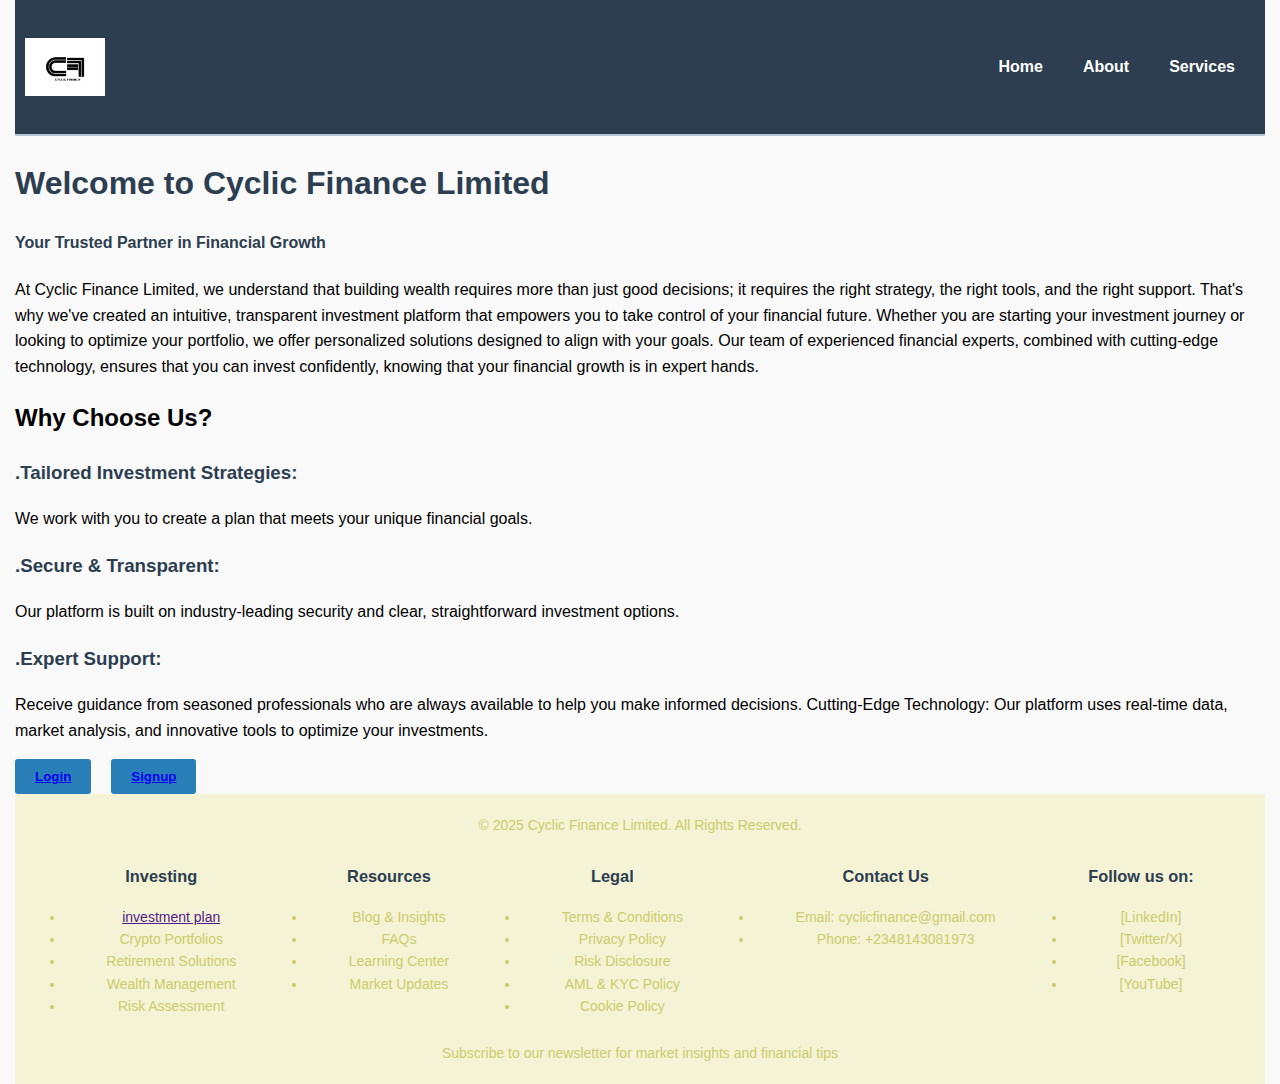
<file: index.html>
<!DOCTYPE html>
<html lang="en">
<head>
    <meta charset="UTF-8">
    <meta name="viewport" content="width=device-width, initial-scale=1.0">
    <title>Cyclic Finance Limited</title>
    <link rel="stylesheet" href="work.css">
</head>
<body>
    <header>
        <div class="logo">
        <img src="Img/CYCLIC LOGO.jpg" alt="logo">
        <h1>CYCLIC FINANCE LIMITED</h1>
    </div>
        <nav>
            <a href="index.html">Home</a>
            <a href="about.html">About</a>
            <a href="services.html">Services</a>
        </nav>
    </header>
    <section class="hero">
        <div class="hero-text">
    <P><h1>Welcome to Cyclic Finance Limited</h1>
        <h4>Your Trusted Partner in Financial Growth</h4>
        At Cyclic Finance Limited, we understand that building wealth requires more than just good decisions; it requires the right strategy, the right tools, and the right support. That's why we've created an intuitive, transparent investment platform that empowers you to take control of your financial future.
        Whether you are starting your investment journey or looking to optimize your portfolio, we offer personalized solutions designed to align with your goals. Our team of experienced financial experts, combined with cutting-edge technology, ensures that you can invest confidently, knowing that your financial growth is in expert hands.
        <h2>Why Choose Us?</h2>
       <h3>.Tailored Investment Strategies:</h3>We work with you to create a plan that meets your unique financial goals.
        
        <h3>.Secure & Transparent:</h3>Our platform is built on industry-leading security and clear, straightforward investment options.
        
       <h3>.Expert Support:</h3>Receive guidance from seasoned professionals who are always available to help you make informed decisions. Cutting-Edge Technology: Our platform uses real-time data, market analysis, and innovative tools to optimize your investments.
        
    </P>
        </div>
        <div class="btn">
    <button class="login-button">
        <a href="form1.html">Login</a>
    </button>
    <button class="signup-button">
        <a href="form2.html">Signup</a>
    </button>
        </div>
    </section>
    
</body>
<footer>
    © 2025 Cyclic Finance Limited. All Rights Reserved.


<section class="footer">
    <div class="lists">
        <div>
            <h3>Investing</h3>
            <ul>
                <li><a href="">investment plan</a></li>
                <li>Crypto Portfolios</li>
    
    <li>Retirement Solutions</li>
    
   <li>Wealth Management</li>
    
   <li>Risk Assessment</li>
    
</ul>
        </div>
<div>
<h3>Resources</h3>
<ul>
<li>Blog & Insights</li>

<li>FAQs</li>

<li>Learning Center</li>

<li>Market Updates</li>
</ul>
</div>


<div>
    <h3>Legal</h3>
    <ul>
<li>Terms & Conditions</li>

<li>Privacy Policy</li>

<li>Risk Disclosure</li>

<li>AML & KYC Policy</li>

<li>Cookie Policy</li>
</ul>
</div>
  <div>
<h3>Contact Us</h3>
<ul>
<li>Email: cyclicfinance@gmail.com </li>

<li>Phone: +2348143081973</li>
</ul>
</div>
   <div>
    <h3>Follow us on:</h3>
<ul>
<li>[LinkedIn] </li>
<li>[Twitter/X]</li>
<li>[Facebook] </li>
<li>[YouTube]</li>
</ul>
   </div>
    </div>
</section>
Subscribe to our newsletter for market insights and financial tips
</footer>
</html>
</file>
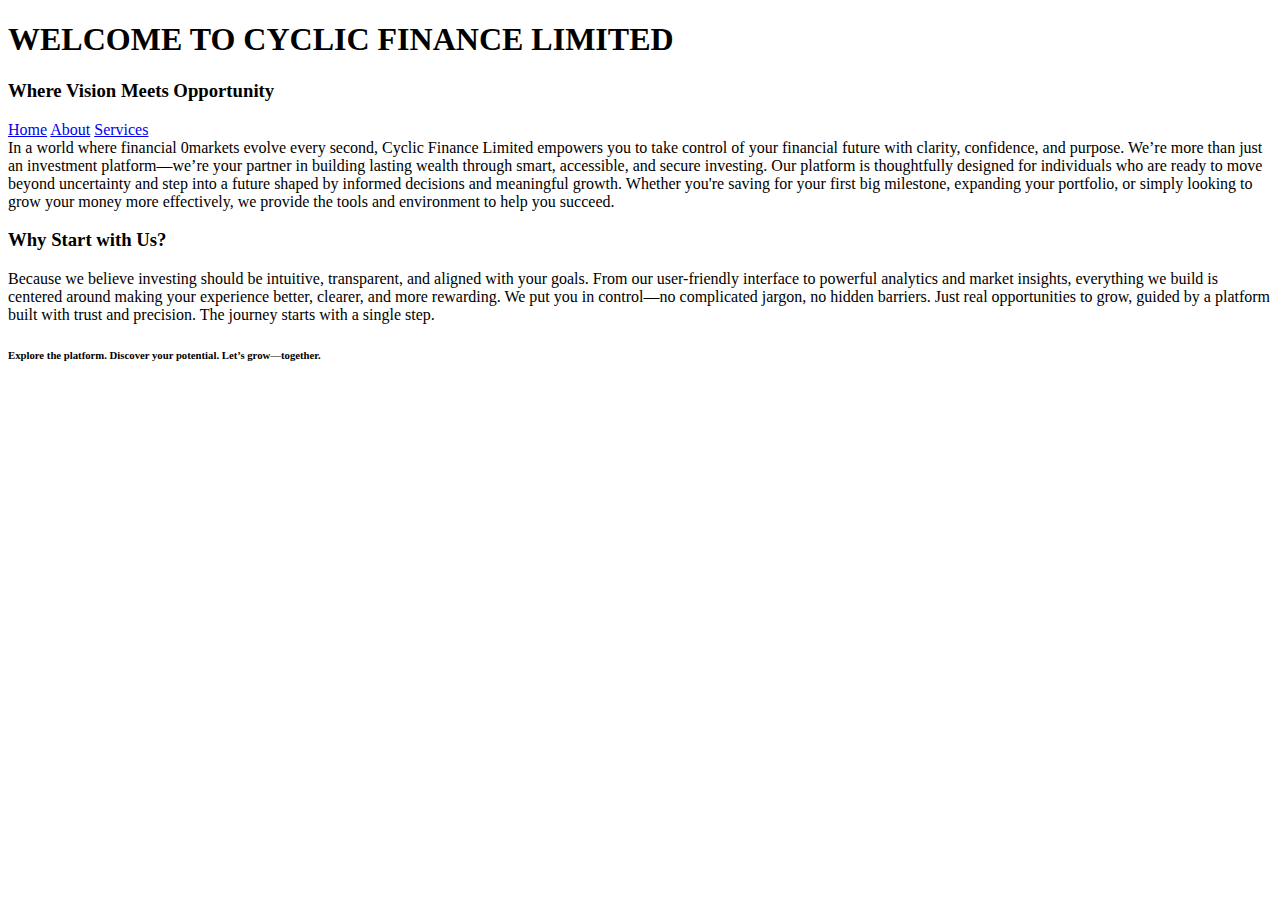
<file: about.html>
<!DOCTYPE html>
<html lang="en">
<head>
    <meta charset="UTF-8">
    <meta name="viewport" content="width=device-width, initial-scale=1.0">
    <title>Document</title>
</head>
<body>
    <h1>WELCOME TO CYCLIC FINANCE LIMITED</h1>
   <h3>Where Vision Meets Opportunity</h3>
    <nav>
        <a href="index.html">Home</a>
        <a href="about.html">About</a>
        <a href="services.html">Services</a>
    </nav>
    
    In a world where financial 0markets evolve every second, Cyclic Finance Limited empowers you to take control of your financial future with clarity, confidence, and purpose. We’re more than just an investment platform—we’re your partner in building lasting wealth through smart, accessible, and secure investing.
    
    Our platform is thoughtfully designed for individuals who are ready to move beyond uncertainty and step into a future shaped by informed decisions and meaningful growth. Whether you're saving for your first big milestone, expanding your portfolio, or simply looking to grow your money more effectively, we provide the tools and environment to help you succeed.
    
    <h3>Why Start with Us?</h3>
    Because we believe investing should be intuitive, transparent, and aligned with your goals. From our user-friendly interface to powerful analytics and market insights, everything we build is centered around making your experience better, clearer, and more rewarding.
    
    We put you in control—no complicated jargon, no hidden barriers. Just real opportunities to grow, guided by a platform built with trust and precision.
    
    The journey starts with a single step.
    <h6>Explore the platform. Discover your potential. Let’s grow—together.</h6>
      
</body>
</html>
</file>
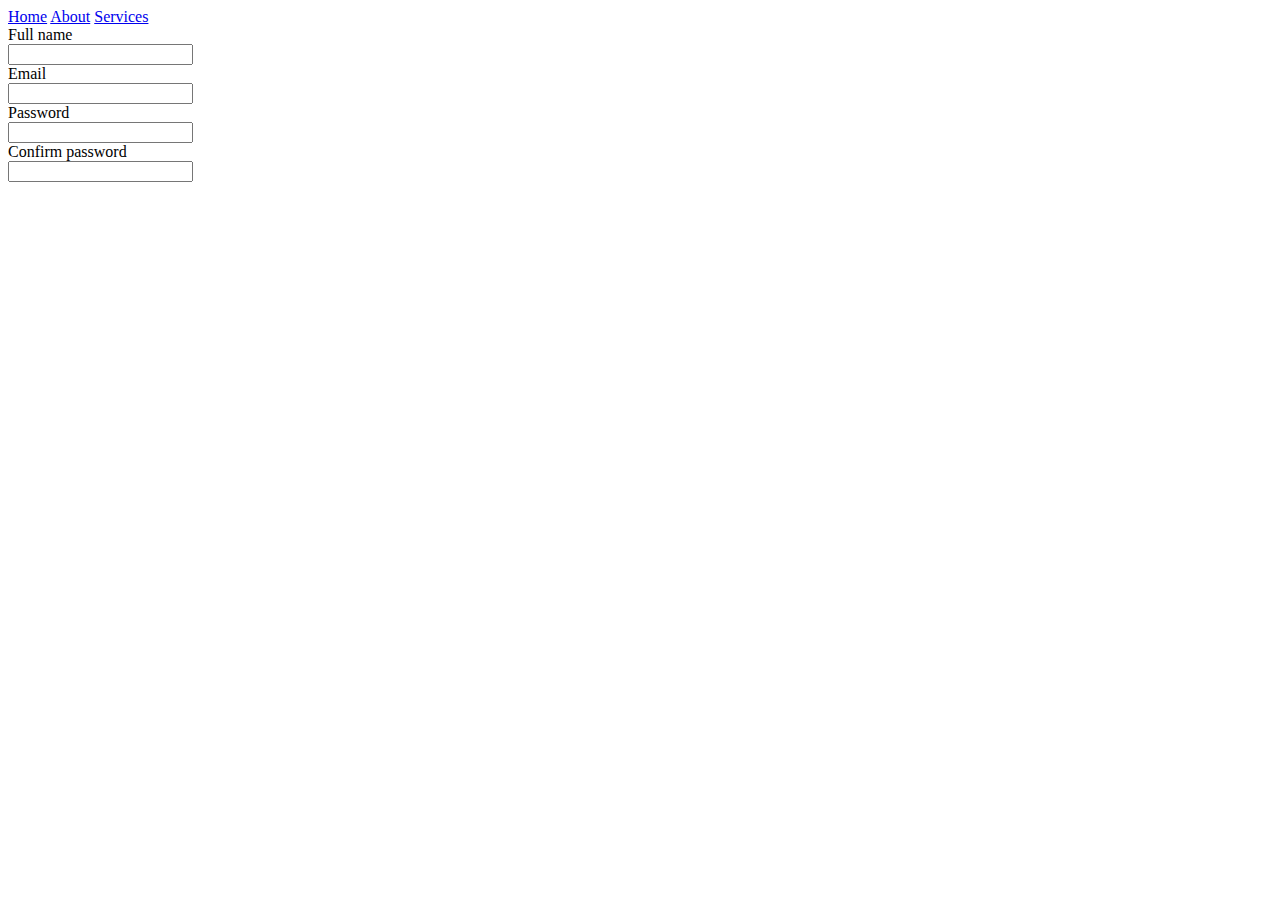
<file: form2.html>
<!DOCTYPE html>
<html lang="en">
<head>
    <meta charset="UTF-8">
    <meta name="viewport" content="width=device-width, initial-scale=1.0">
    <title>Document</title>
</head>
<body>
    <nav>
        <a href="index.html">Home</a>
        <a href="about.html">About</a>
        <a href="services.html">Services</a>
    </nav>
    <div>
        <label for="name">Full name</label><br>
        <input type="text" id="name" name="name" required><br>
    </div>
    <div>
        <label for="email">Email</label> <br>
        <input type="email" id="email" name="email" required><br>

    </div>
    <div>
        <label for="password">Password</label><br>
        <input type="password" id="password" name="password" required><br>

    </div>
    <div>
        <label for="password">Confirm password</label><br>
        <input type="password" id="confirm password" name="confirm password" required>
    </div>
</body>
</html>
</file>
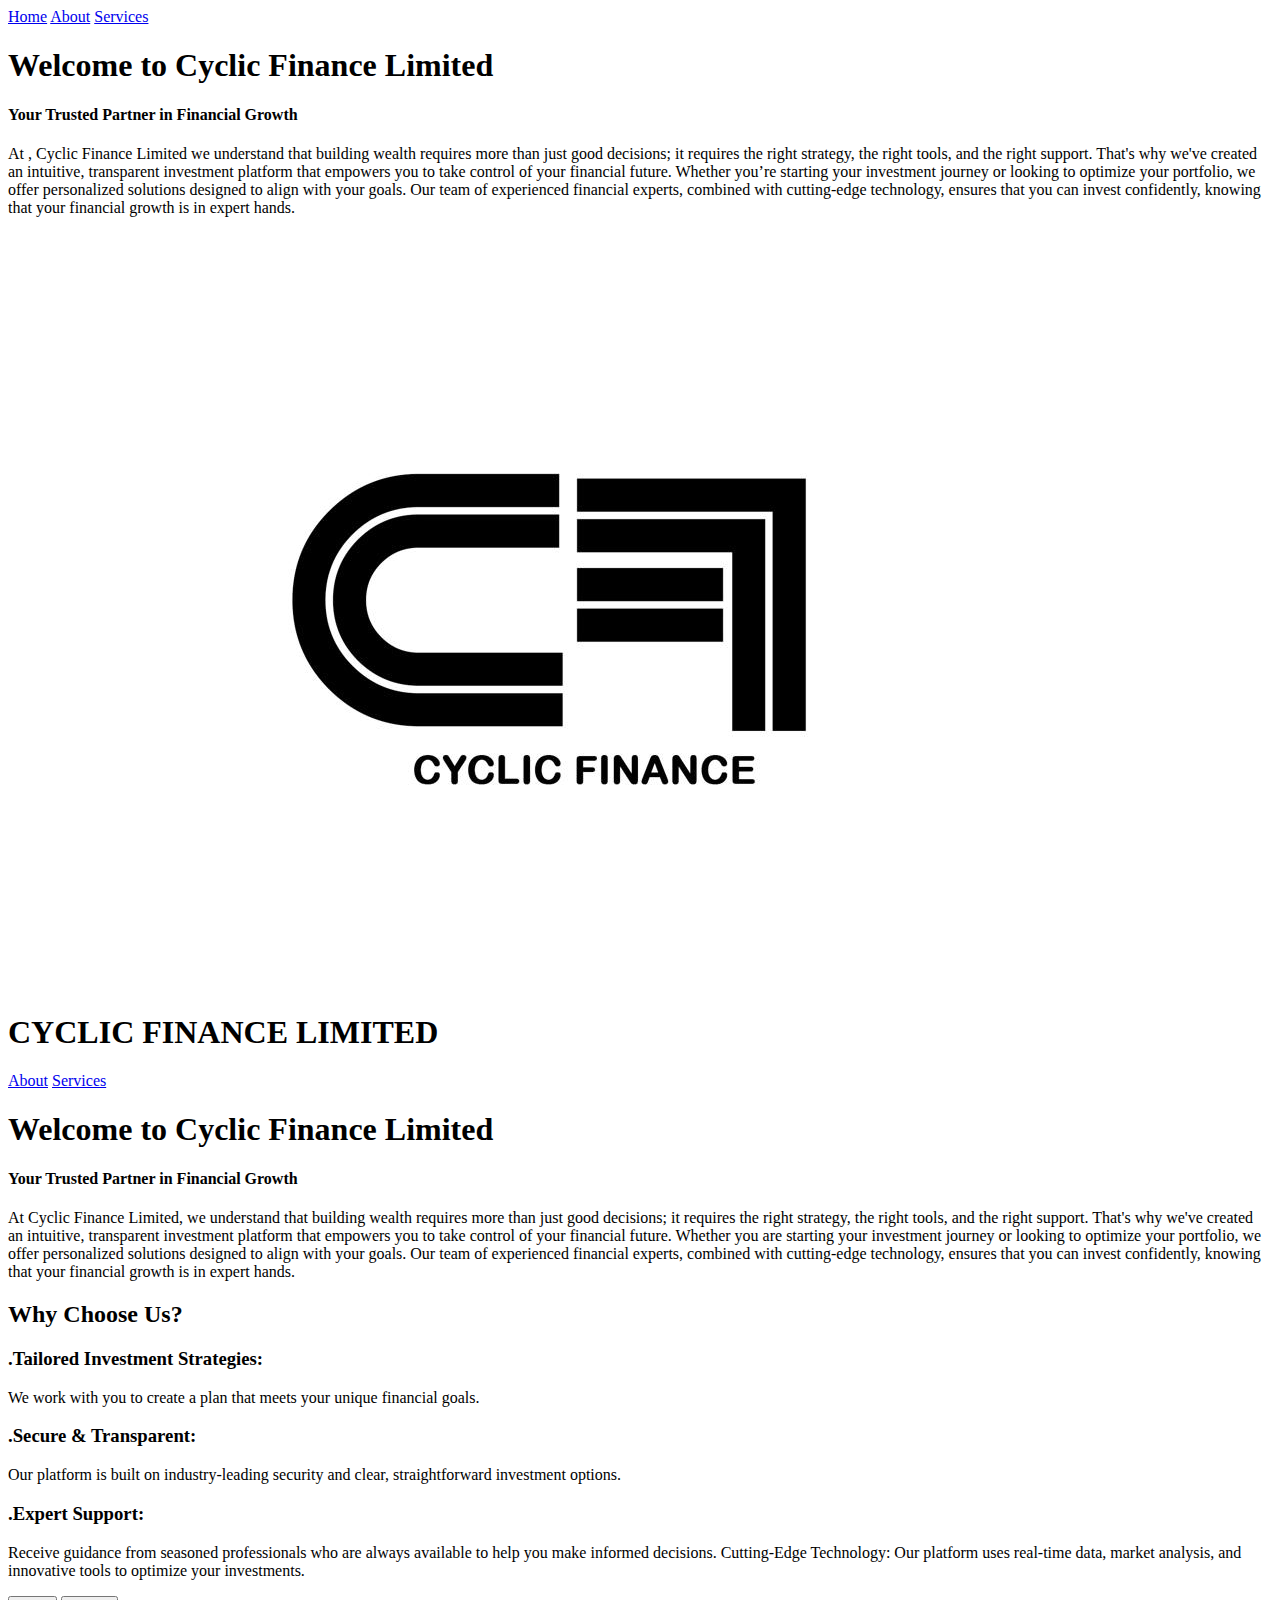
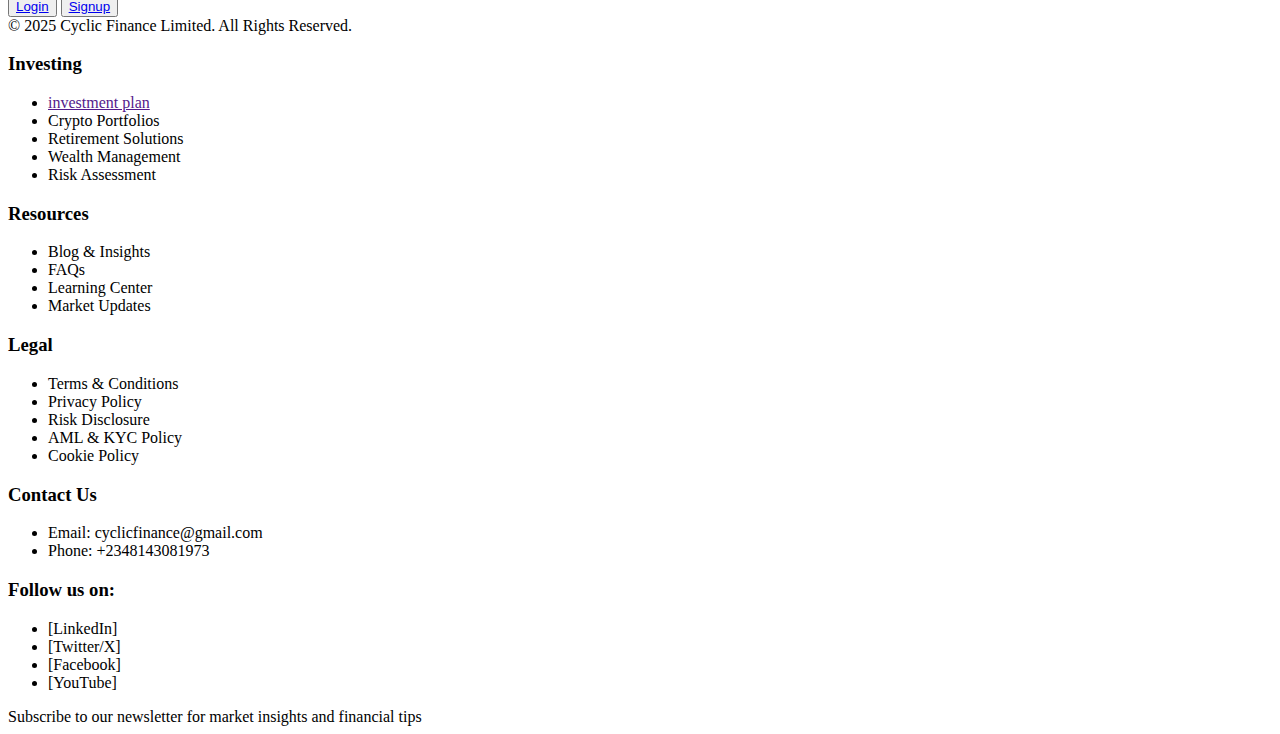
<file: home.html>
<!DOCTYPE html>
<html lang="en">
<head>
    <meta charset="UTF-8">
    <meta name="viewport" content="width=device-width, initial-scale=1.0">
    <title>Document</title>
</head>
<body>
    <nav>
        <a href="index.html">Home</a>
        <a href="about.html">About</a>
        <a href="services.html">Services</a>
    </nav>
    <h1>Welcome to Cyclic Finance Limited</h1>
    
    <h4><p>Your Trusted Partner in Financial Growth</p></h4>
    
    At , Cyclic Finance Limited we understand that building wealth requires more than just good decisions; it requires the right strategy, the right tools, and the right support. That's why we've created an intuitive, transparent investment platform that empowers you to take control of your financial future.
    
    Whether you’re starting your investment journey or looking to optimize your portfolio, we offer personalized solutions designed to align with your goals. Our team of experienced financial experts, combined with cutting-edge technology, ensures that you can invest confidently, knowing that your financial growth is in expert hands.
    
    <header>
        <div class="logo">
        <img src="Img/CYCLIC LOGO.jpg" alt="logo">
        <h1>CYCLIC FINANCE LIMITED</h1>
    </div>
        <nav>
            <a href="about.html">About</a>
            <a href="services.html">Services</a>
        </nav>
    </header>
    <section class="hero">
        <div class="hero-text">
    <P><h1>Welcome to Cyclic Finance Limited</h1>
        <h4>Your Trusted Partner in Financial Growth</h4>
        At Cyclic Finance Limited, we understand that building wealth requires more than just good decisions; it requires the right strategy, the right tools, and the right support. That's why we've created an intuitive, transparent investment platform that empowers you to take control of your financial future.
        Whether you are starting your investment journey or looking to optimize your portfolio, we offer personalized solutions designed to align with your goals. Our team of experienced financial experts, combined with cutting-edge technology, ensures that you can invest confidently, knowing that your financial growth is in expert hands.
        <h2>Why Choose Us?</h2>
       <h3>.Tailored Investment Strategies:</h3>We work with you to create a plan that meets your unique financial goals.
        
        <h3>.Secure & Transparent:</h3>Our platform is built on industry-leading security and clear, straightforward investment options.
        
       <h3>.Expert Support:</h3>Receive guidance from seasoned professionals who are always available to help you make informed decisions. Cutting-Edge Technology: Our platform uses real-time data, market analysis, and innovative tools to optimize your investments.
        
    </P>
        </div>
        <div class="btn">
    <button class="login-button">
        <a href="form1.html">Login</a>
    </button>
    <button class="signup-button">
        <a href="form2.html">Signup</a>
    </button>
        </div>
    </section>
    
</body>
<footer>
    © 2025 Cyclic Finance Limited. All Rights Reserved.


<section class="footer">
    <div class="lists">
        <div>
            <h3>Investing</h3>
            <ul>
                <li><a href="">investment plan</a></li>
                <li>Crypto Portfolios</li>
    
    <li>Retirement Solutions</li>
    
   <li>Wealth Management</li>
    
   <li>Risk Assessment</li>
    
</ul>
        </div>
<div>
<h3>Resources</h3>
<ul>
<li>Blog & Insights</li>

<li>FAQs</li>

<li>Learning Center</li>

<li>Market Updates</li>
</ul>
</div>


<div>
    <h3>Legal</h3>
    <ul>
<li>Terms & Conditions</li>

<li>Privacy Policy</li>

<li>Risk Disclosure</li>

<li>AML & KYC Policy</li>

<li>Cookie Policy</li>
</ul>
</div>
  <div>
<h3>Contact Us</h3>
<ul>
<li>Email: cyclicfinance@gmail.com </li>

<li>Phone: +2348143081973</li>
</ul>
</div>
   <div>
    <h3>Follow us on:</h3>
<ul>
<li>[LinkedIn] </li>
<li>[Twitter/X]</li>
<li>[Facebook] </li>
<li>[YouTube]</li>
</ul>
   </div>
    </div>
</section>
Subscribe to our newsletter for market insights and financial tips
</footer>
</body>
</html>
</file>
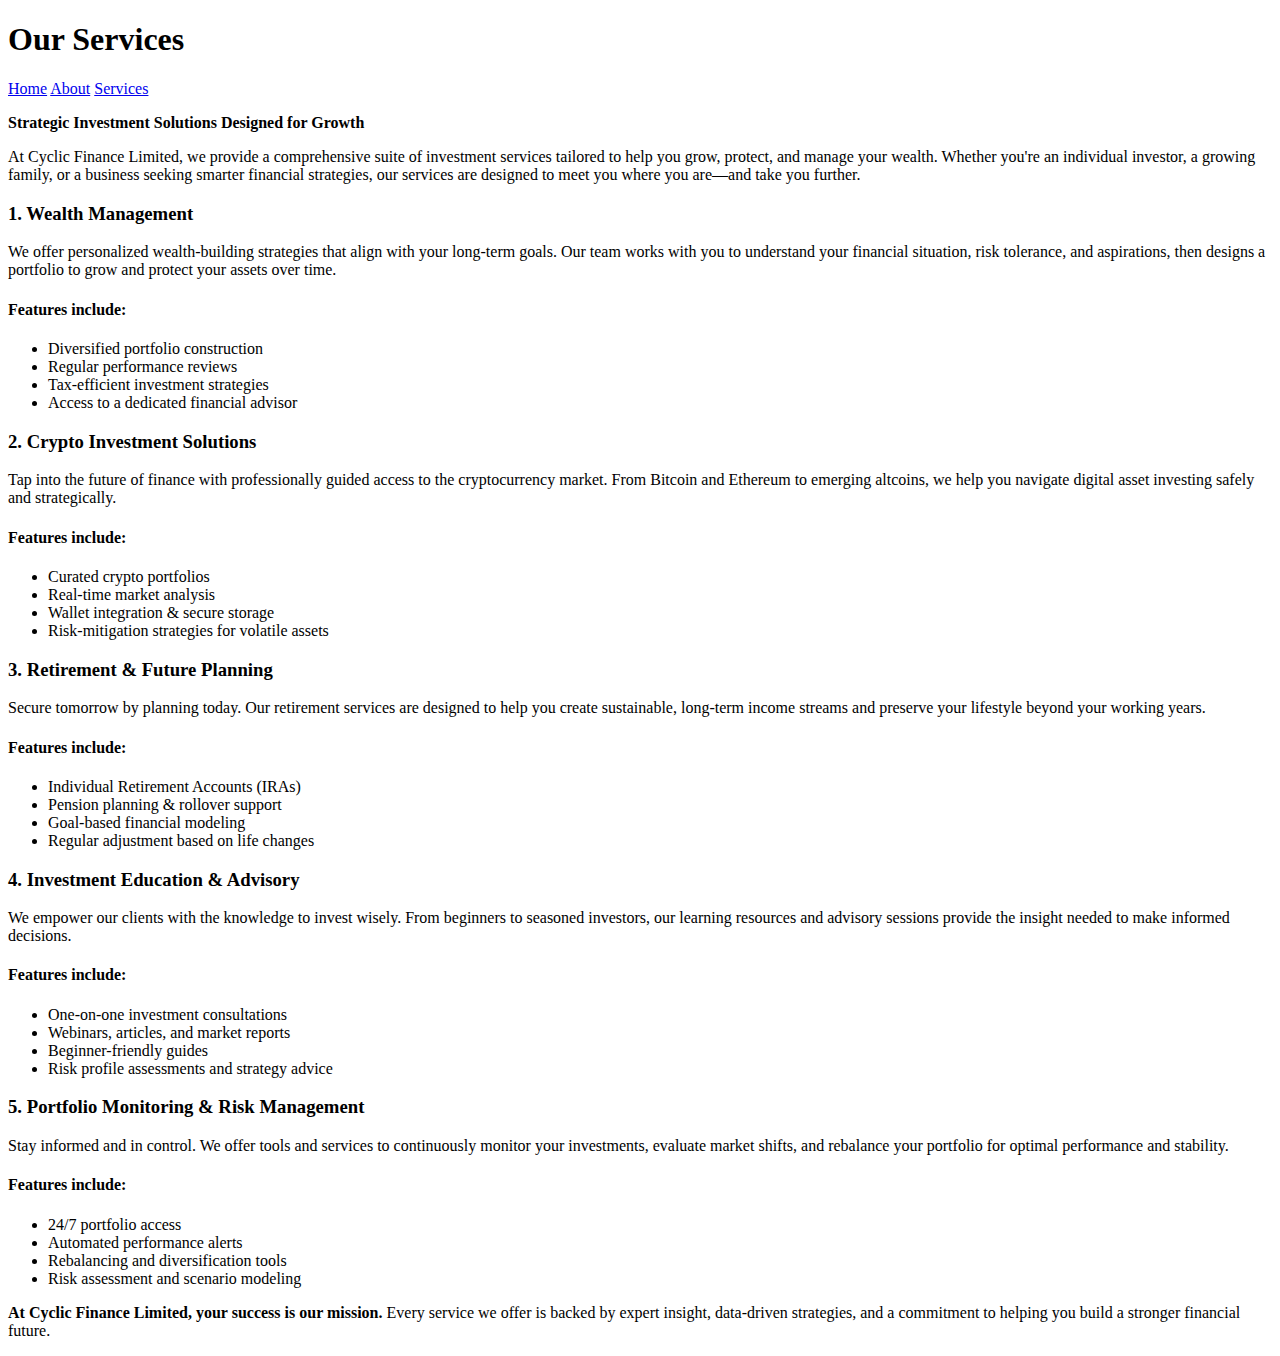
<file: services.html>
<!DOCTYPE html>
<html lang="en">
<head>
    <meta charset="UTF-8">
    <meta name="viewport" content="width=device-width, initial-scale=1.0">
    <title>Services - Cyclic Finance Limited</title>
</head>
<body>

    <h1>Our Services</h1>

    <nav>
        <a href="index.html">Home</a>
        <a href="about.html">About</a>
        <a href="services.html">Services</a>
    </nav>

    <p><strong>Strategic Investment Solutions Designed for Growth</strong></p>

    <p>
        At Cyclic Finance Limited, we provide a comprehensive suite of investment services tailored to help you grow,
        protect, and manage your wealth. Whether you're an individual investor, a growing family, or a business seeking
        smarter financial strategies, our services are designed to meet you where you are—and take you further.
    </p>

    <h3>1. Wealth Management</h3>
    <p>We offer personalized wealth-building strategies that align with your long-term goals. Our team works with you to understand your financial situation, risk tolerance, and aspirations, then designs a portfolio to grow and protect your assets over time.</p>
    <h4>Features include:</h4>
    <ul>
        <li>Diversified portfolio construction</li>
        <li>Regular performance reviews</li>
        <li>Tax-efficient investment strategies</li>
        <li>Access to a dedicated financial advisor</li>
    </ul>

    <h3>2. Crypto Investment Solutions</h3>
    <p>Tap into the future of finance with professionally guided access to the cryptocurrency market. From Bitcoin and Ethereum to emerging altcoins, we help you navigate digital asset investing safely and strategically.</p>
    <h4>Features include:</h4>
    <ul>
        <li>Curated crypto portfolios</li>
        <li>Real-time market analysis</li>
        <li>Wallet integration & secure storage</li>
        <li>Risk-mitigation strategies for volatile assets</li>
    </ul>

    <h3>3. Retirement & Future Planning</h3>
    <p>Secure tomorrow by planning today. Our retirement services are designed to help you create sustainable, long-term income streams and preserve your lifestyle beyond your working years.</p>
    <h4>Features include:</h4>
    <ul>
        <li>Individual Retirement Accounts (IRAs)</li>
        <li>Pension planning & rollover support</li>
        <li>Goal-based financial modeling</li>
        <li>Regular adjustment based on life changes</li>
    </ul>

    <h3>4. Investment Education & Advisory</h3>
    <p>We empower our clients with the knowledge to invest wisely. From beginners to seasoned investors, our learning resources and advisory sessions provide the insight needed to make informed decisions.</p>
    <h4>Features include:</h4>
    <ul>
        <li>One-on-one investment consultations</li>
        <li>Webinars, articles, and market reports</li>
        <li>Beginner-friendly guides</li>
        <li>Risk profile assessments and strategy advice</li>
    </ul>

    <h3>5. Portfolio Monitoring & Risk Management</h3>
    <p>Stay informed and in control. We offer tools and services to continuously monitor your investments, evaluate market shifts, and rebalance your portfolio for optimal performance and stability.</p>
    <h4>Features include:</h4>
    <ul>
        <li>24/7 portfolio access</li>
        <li>Automated performance alerts</li>
        <li>Rebalancing and diversification tools</li>
        <li>Risk assessment and scenario modeling</li>
    </ul>

    <p><strong>At Cyclic Finance Limited, your success is our mission.</strong> Every service we offer is backed by expert insight, data-driven strategies, and a commitment to helping you build a stronger financial future.</p>

</body>
</html>
</file>
<file: work.css>
body, html {
    background-color: #dce8eb;
    font-family: Arial, Helvetica, sans-serif;
    margin: 0;
    padding: 0;
}

/* Header styling */
header {
    display: flex;
    flex-direction: row;
    background-color: #2c3e50;
    justify-content: space-between;
    align-items: center;
    padding: 20px 10px;
    border-bottom: 2px solid #b4c9d6;
    flex-wrap: wrap;
}

.logo img {
    width: 80px;
    height: auto;
}

.logo {
    display: flex;
    gap: 10px;
    align-items: center;
}

nav {
    display: flex;
    justify-content: space-between;
    gap: 20px;
    align-items: center;
    font-weight: bold;
    flex-wrap: wrap;
}

nav a {
    text-decoration: none;
    color: #8fa8be;
}

/* Buttons */
.login-button,
.signup-button {
    background-color: #2980b9;
    color: #2471a3;
    border: none;
    padding: 10px 20px;
    border-radius: 3px;
    font-weight: bold;
}

.btn {
    display: flex;
    align-content: space-between;
    gap: 20px;
    flex-wrap: wrap;
}

/* Footer */
footer {
    background-color: #f4f3d5;
    color: #cccc6b;
    padding: 20px;
    font-size: 14px;
    text-align: center;
}

.lists {
    display: flex;
    flex-direction: column;
    flex-wrap: wrap;
    margin: 0;
    max-height: 200px;
    padding: 10px;
    gap: 10px;
    list-style-position: initial;
}

/* Form container */
.form-1 {
    display: flex;
    justify-content: center;
    align-items: center;
    height: 100vh;
    width: 100vw;
    margin: auto;
    padding: 40px;
    border-radius: 10px;
    background-color: #f5f5f5;
    box-shadow: 0 0 10px rgba(0, 0, 0, 0.1);
}
        body {
            font-family: Arial, sans-serif;
            margin: 0;
            padding: 0 15px;
            background-color: #f9f9f9;
            line-height: 1.6;
        }

        h1, h3, h4 {
            color: #2c3e50;
        }

        nav {
            display: flex;
            flex-wrap: wrap;
            justify-content: center;
            background-color: #2c3e50;
            padding: 10px;
        }

        nav a {
            color: #ffffff;
            text-decoration: none;
            margin: 0 10px;
            font-weight: bold;
        }

        nav a:hover {
            text-decoration: underline;
        }

        ul {
            padding-left: 20px;
        }

        @media (max-width: 768px) {
            nav {
                flex-direction: column;
                align-items: center;
            }

            nav a {
                margin: 5px 0;
            }

            body {
                padding: 10px;
            }
        }

/* MEDIA QUERIES FOR RESPONSIVENESS */
@media (max-width: 768px) {
    header {
        flex-direction: column;
        align-items: center;
        padding: 20px;
    }

    nav {
        flex-direction: column;
        align-items: center;
        width: 100%;
    }

    .btn {
        flex-direction: column;
        width: 100%;
    }

    .login-button,
    .signup-button {
        width: 100%;
        text-align: center;
        margin-bottom: 10px;
    }

    .form-1 {
        padding: 20px;
        height: auto;
        width: 90vw;
    }

    .logo{
        justify-content: center;
        flex-direction: column;
        width: 100%;
        margin-bottom: 20px;
    }
    
}
</file>
